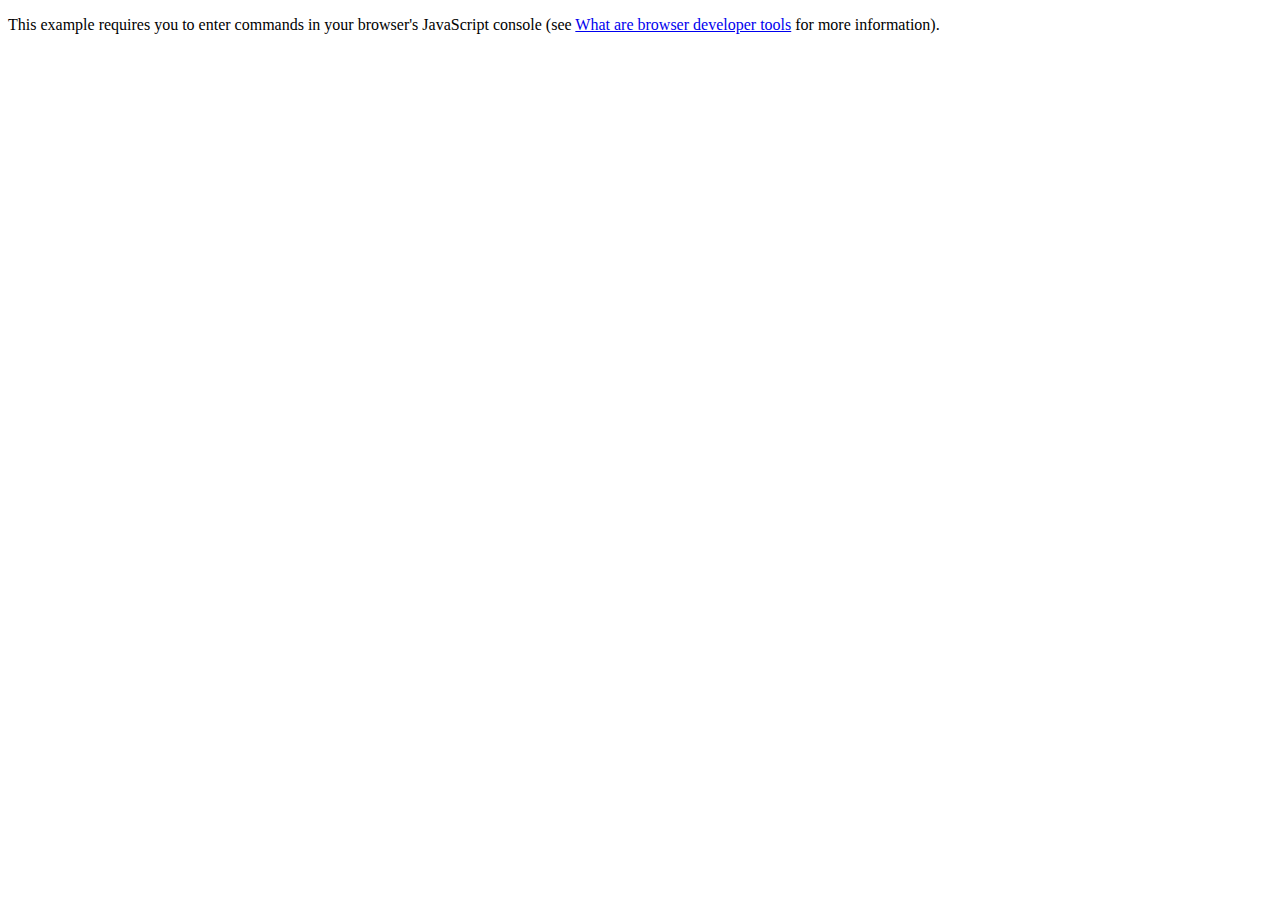
<file: OOP_JAVASCRIPT/oojs.html>
<!DOCTYPE html>
<html lang="en-US">
  <head>
    <meta charset="utf-8">
    <meta name="viewport" content="width=device-width">
    <title>Object-oriented JavaScript example</title>
  </head>

  <body>
    <p>This example requires you to enter commands in your browser's JavaScript console (see <a href="https://developer.mozilla.org/en-US/docs/Learn/Common_questions/What_are_browser_developer_tools">What are browser developer tools</a> for more information).</p>
    
    <script>

    </script>
  </body>

</html>
</file>
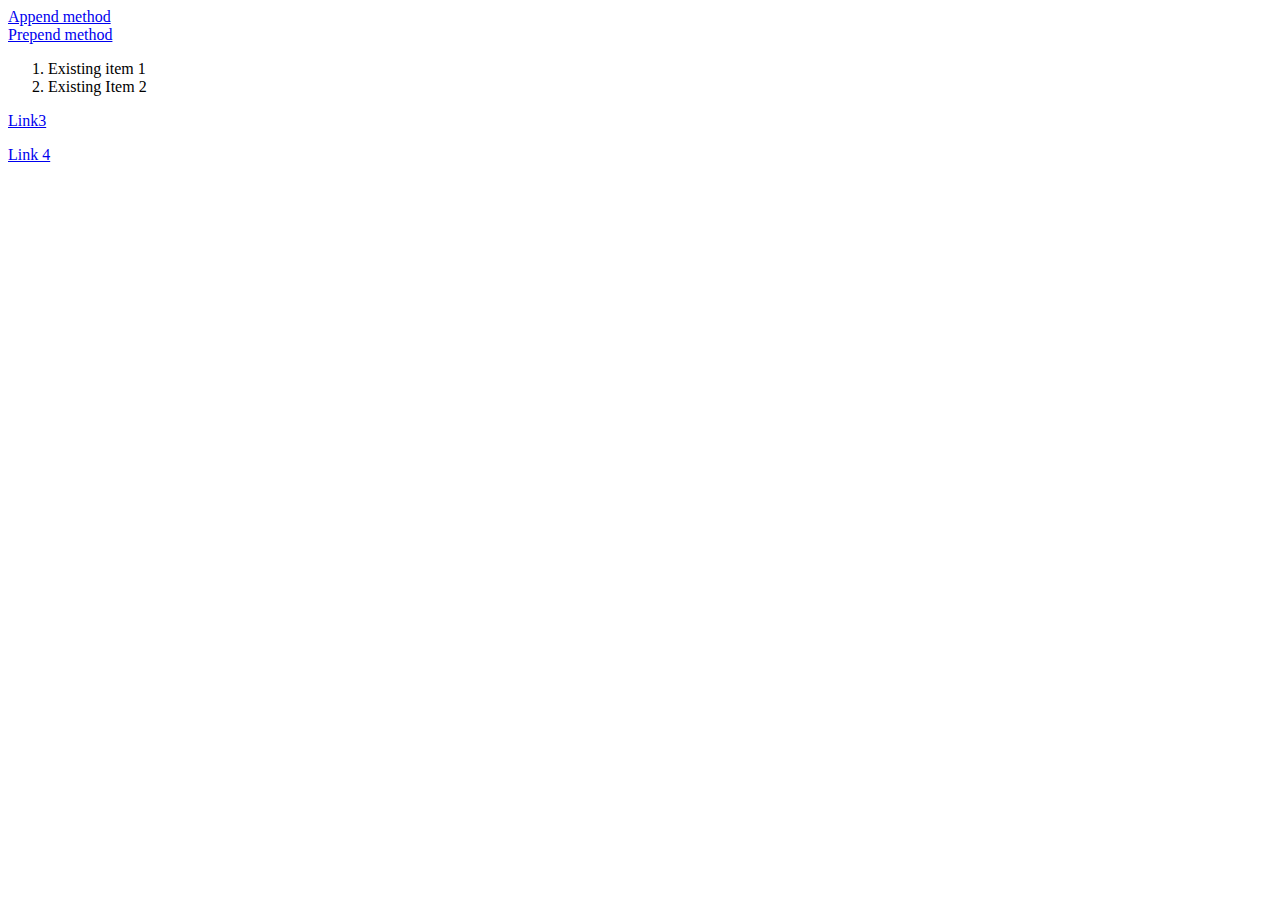
<file: 0x15-javascript-web_jquery/JQUERY_PRACTICE/append_and_prepend.html>
<!doctype html>

<html>
	<head>
		<meta charset="UTF-8">
		<script src="https://code.jquery.com/jquery-3.2.1.min.js"></script>
		<title>append and prepend methods</title>
	</head>

	<body>
		<!--
			Adding new stuff to existing elements is very easy with jQuery.
			There are methods for appending or prepending.
			These methods take HTML in string format.
				DOM Elements and jQuery objects as parameters.
			How to use append and prepend to insert new elements in a list:
		-->
		<a href="javascript:void(0);" onclick="$('#olTestList1').append('<li>Appended Item</li>')">Append method</a><br />
		<a href="javascript:void(0);" onclick="$('#olTestList1').prepend('<li>Prepended Item</li>')">Prepend method</a><br />

		<ol id="olTestList1">
			<li>Existing item 1</li>
			<li>Existing Item 2</li>
		</ol>

		<!--
			We could have generated the items to add to the list with jQuery,
			Or created them with regular js code and DOM elements.
			Both append and prepend take an infinite amount of new elements as parameters.
		-->

		<a href="javascript:void(0);" onclick="AppendItemsToList()">Link3</a><br />

		<ol id="olTestList2"></ol>

		<script type="text/javascript">
			function AppendItemsToList() {
					const item1 = $("<li></li>").html("<b>Item 1</b>");
					const item2 = "<li>Item 2</li>";
					const item3 = document.createElement("li");
					item3.innerHTML= "Item 3";

					$("#olTestList2").append(item1, item2, item3);
				}
		</script>

		<!--
			appendTo() and prependTo(): these are variations of append() and prepend()

			They do pretty much the same, but they do it the other way around,
			so instead of calling them on the elements you wish to append/prepend to,
			with a parameter of what is to be appended/prepended, you do the exact opposite.
		-->
		<a href="javascript:void(0);" onclick="PrependItemsToList()">Link 4</a><br />
		<ol id="olTestList3"></ol>

		<script type="text/javascript">
			function PrependItemsToList() {
					const my_item = $("<li></li>").text("prepend() Item ");
					$("#olTestList3").prepend(my_item);

					const my_item2 = $("<li></li>").text("prependTo() item");
					my_item2.prependTo($("#olTestList3"));
				}

		</script>

	</body>
</html>
</file>
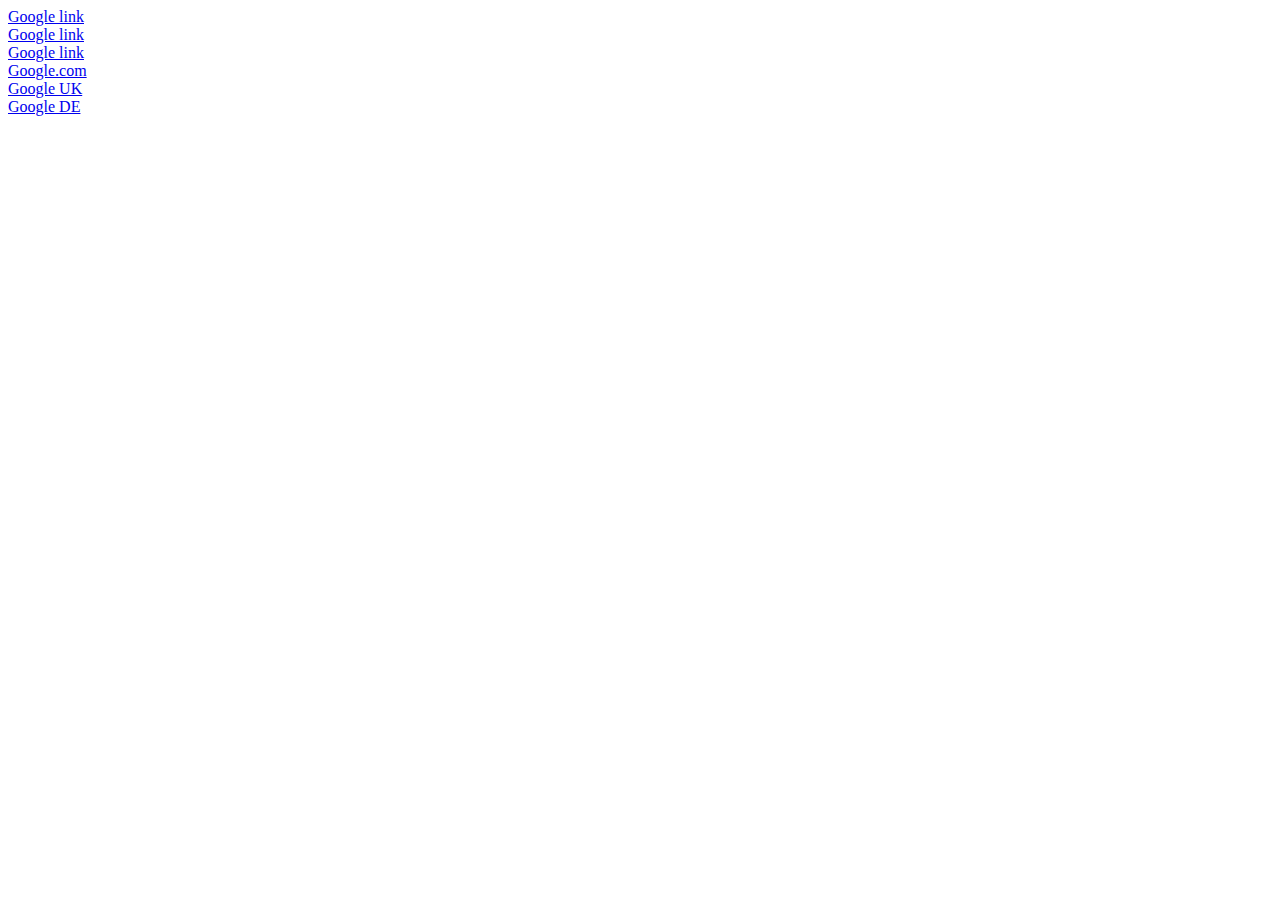
<file: 0x15-javascript-web_jquery/JQUERY_PRACTICE/get_and_set_attributes.html>
<!DOCTYPE html>

<html>
	<head>
		<meta charset="UTF-8">
		<title>Getting and setting attributes using attr() method</title>
		<script src="https://code.jquery.com/jquery-3.2.1.min.js"></script>
	</head>

	<body>
		<!--
			Changing one or more attributes of an element is easy.
			Use the attr()
			Takes one parameter in its simplest form.
				the name of the attribute we wish to get or change.
		-->
		<a href="http://www.google.com" id="aGoogle1">Google link</a><br />
		<a href="http://www.google.com" id="aGoogle2">Google link</a><br />
		<a href="http://www.google.com" id="aGoogle3">Google link</a><br />

		<a href="http://www.google.com/" class="google">Google.com</a><br />
		<a href="http://www.google.co.uk/" class="google">Google UK</a><br />
		<a href="http://www.google.de/" class="google">Google DE</a><br />

		<script type="text/javascript">
			$(function()
			{
					// we get the value of the "href" attribute of our link
					// and then show it to the user
					alert($("#aGoogle1").attr("href"));
			});

			$(function()
			{
				// This will change the link to point to the British version of Google.
				$("#aGoogle2").attr("href", "http://www.google.co.uk");
			});

			/*
		         * attr() method can also take a map of name/value pairs,
		         * for setting multiple attributes at the same time.
		         * Here we set both the href and the title attributes simultaneously
		         */
			$(function()
			{
				$("#aGoogle3").attr(
						{
						"href": "http://www.google.co.uk",
						"title": "Google.co.uk"
						});
			});

			/*
		         * attr() also supports the special overload.
		         * By receiving a callback function as a parameter.
		         * This function allows you to access the index of the elements selected,
		         * and the existing attribute value.
		         */
			$(function()
			{
				$("a.google").attr("href", function(index, oldValue) {
							console.log(`Index of the current element: ${index}. href old value is: ${oldValue}.`);
							return oldValue + "imghp?tab=wi"});
			});
		</script>
	</body>
</html>
</file>
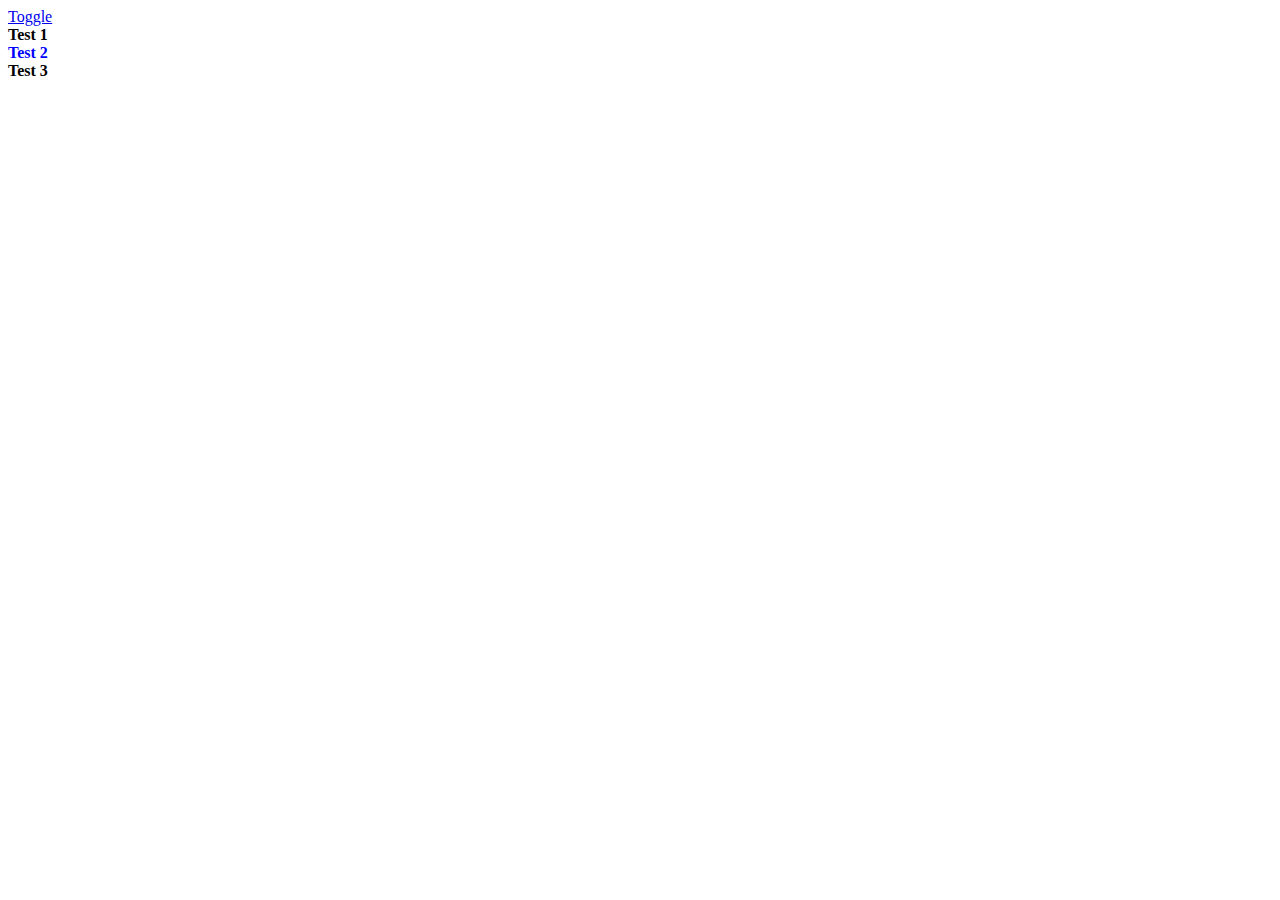
<file: 0x15-javascript-web_jquery/JQUERY_PRACTICE/get_and_set_css_classes.html>
<!doctype html>

<html lang="en">

	<head>
		<meta charset="UTF-8">
		<title>Getting and setting css classes</title>
		<script src="https://code.jquery.com/jquery-3.2.1.min.js"></script>
		<link rel="stylesheet" href="my_style.css">
	</head>

	<body>
		<!--
			it's equally easy to manipulate the CSS of elements.
			jquery makes it easy to change the style attr using the css method,
			and classes of an element, using different methods.
		
			The class attr takes one or several class names.
			which may, or may not refer to a css class defined in your stylesheet.
			usually it does.
			you may add class names to elements so you can easily reach them from jquery
			This is because jquery provides support for reaching elements based on their class name.

			CLASS RELATED METHODS:
			hasClass() -> checks if one or several elements already has a specific class defined,
			addClass(), which simply adds a class name to one or several elements.
			removeClass().
		
		<a href="javascript:void(0);" onclick="ToggleClass(this);">Toggle class</a>
		-->
		<a href="javascript:void(0);" onclick="($this).toggleClass('bold');">Toggle</a>

		<div id="divTestArea1">
			<span>Test 1</span><br />
			<div>Test 2</div>
			<b>Test 3</b><br />
		</div>
		<script type="text/javascript">
			/*
			 * When the link is clicked, we send the link itself (this)
		         * as a parameter to the ToggleClass() method that we have defined.
		         * In it, we check if the sender already has the "bold" class.
		         * if it has, we remove it, otherwise we add it.
		         * This is a pretty common thing to do,
		         * so obviously the jQuery people didn't want us to write an entire three lines of code to it.
		         * That's why they implemented the toggleClass() method,
		         * with which we can turn our entire example here into a single line of code:
				check anchor element above.
			function ToggleClass(sender) {
				if($(sender).hasClass("bold")) {
					$(sender).removeClass("bold")
							}
				else
					$(sender).addClass("bold)"
			}
		        */

			//we can select multiple elements, where we can add or remove multiple classes as well

			$(function() {
				$("#divTestArea1 span, #divTestArea1 b").addClass("bold");
				$("#divTestArea1 div").addClass("bold blue");
			});



		</script>
	<body>
</html>
</file>
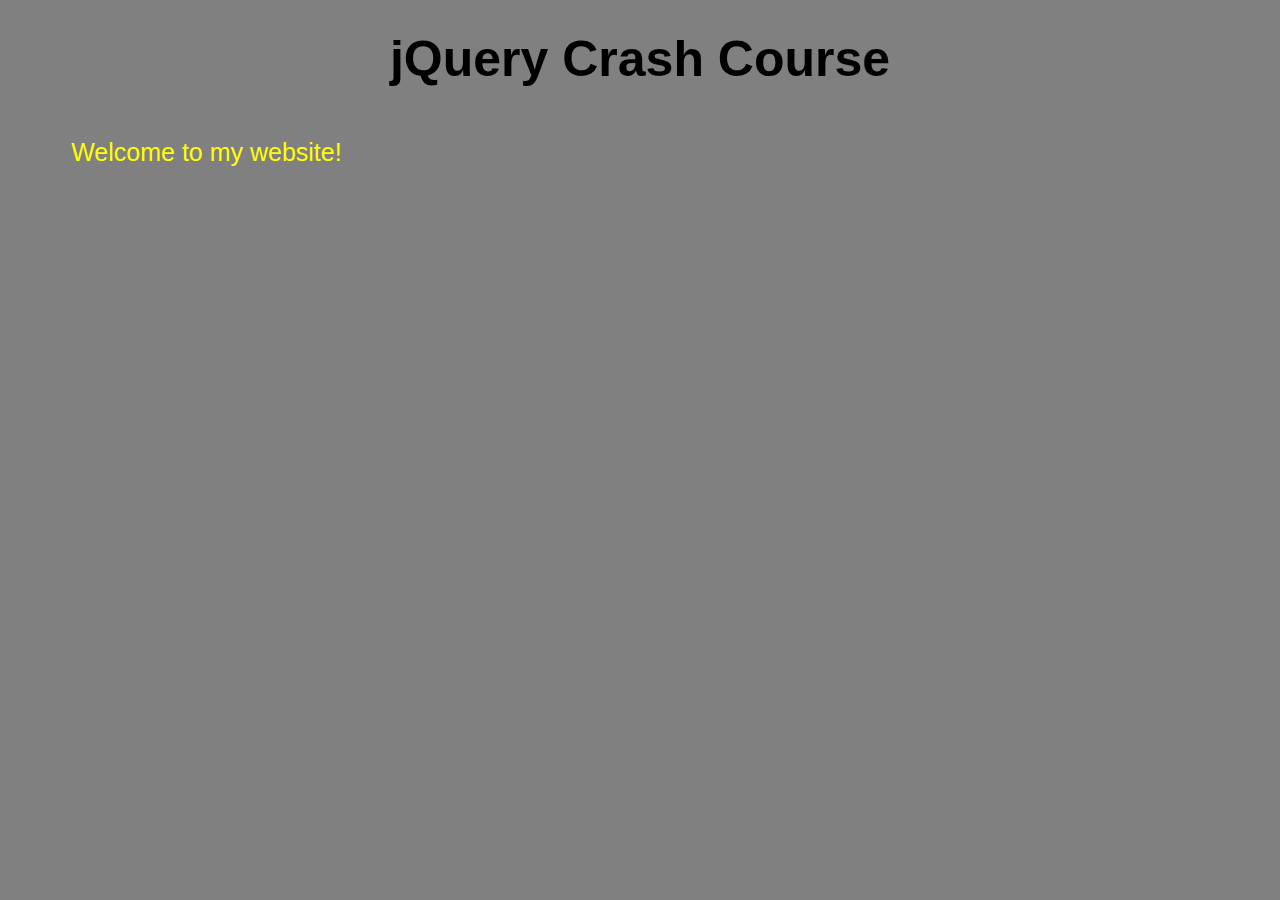
<file: 0x15-javascript-web_jquery/JQUERY_PRACTICE/inde1.html>
<!doctype html>
<html>
	<head>
		<title>J QUERY CRASH COURSE|SELECTORS</title>
		<!-- Include JQUERY USING CDN-->
		<script src="https://code.jquery.com/jquery-3.2.1.min.js"></script>

		<!--
			Create a function...
			which shd be fired as soon as the doc is ready for DOM Manipulation.
		-->
		<script src="hello.js"></script>
	</head>
	<style>
 	body {
		font-size: 25px;
		font-family: arial;
		background: grey;
		line-height: 2.0em;
	}

	#container{
		width: 90%;
		margin: auto;
		padding: 10px;
	}
	header {
		text-align: center;
	}
	</style>
	
	<body>
		<header>
			<h1>jQuery Crash Course</h1>
		</header>

		<div id="container">
			Welcome!
		</div>

	</body>


</html>
</file>
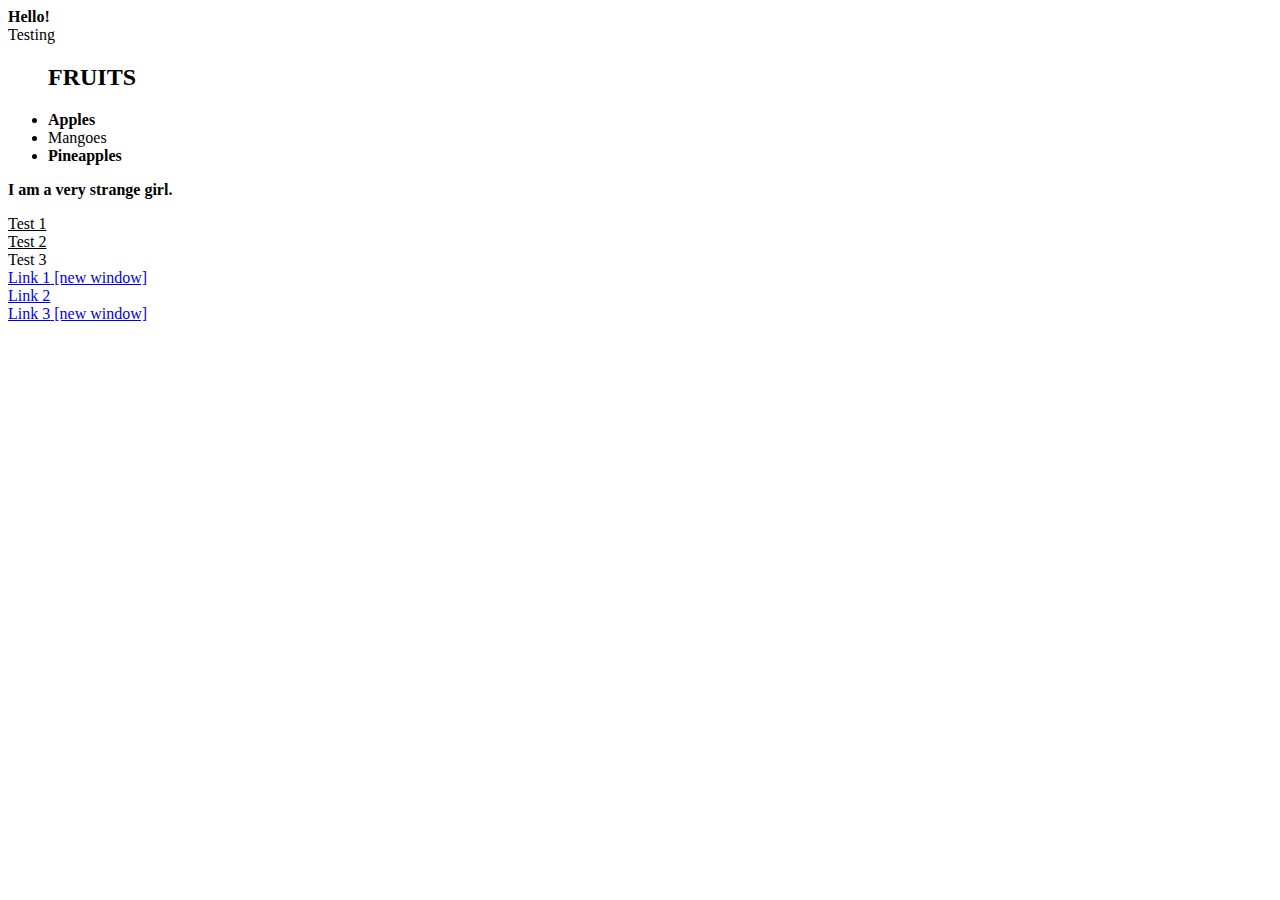
<file: 0x15-javascript-web_jquery/JQUERY_PRACTICE/my_index.html>
<!doctype html>
<html>
	<head>
		<script src="https://code.jquery.com/jquery-3.2.1.min.js"></script>
		<script src="id_class_selectors.js"></script>
		<script type="text/javascript" src="using_attributes.js"></script>
	</head>
	
	<body>
		<header><b>Hello!</b></header>
		<div id="test">My name is Alicia</div>

		<ul>
			<h2>FRUITS</h2>
			<li class="bold">Apples</li>
			<li>Mangoes</li>
			<li class="bold">Pineapples</li>
		</ul>

		<p class="bold">I am a very strange girl.</p>

		<span title="Title 1">Test 1</span></br>
		<span title="Title 3">Test 2</span></br>
		<span>Test 3</span></br>

		<!-- Opens the link in a new window or tab -->
		<a href="http://www.google.com" target="_blank">Link 1</a></br>
		<!-- Opens the link in the same frame or window -->
		<a href="http://www.google.com" target="_self">Link 2</a></br>
		<a href="http://www.google.com" target="_blank">Link 3</a></br>
	</body>

</html>
</file>
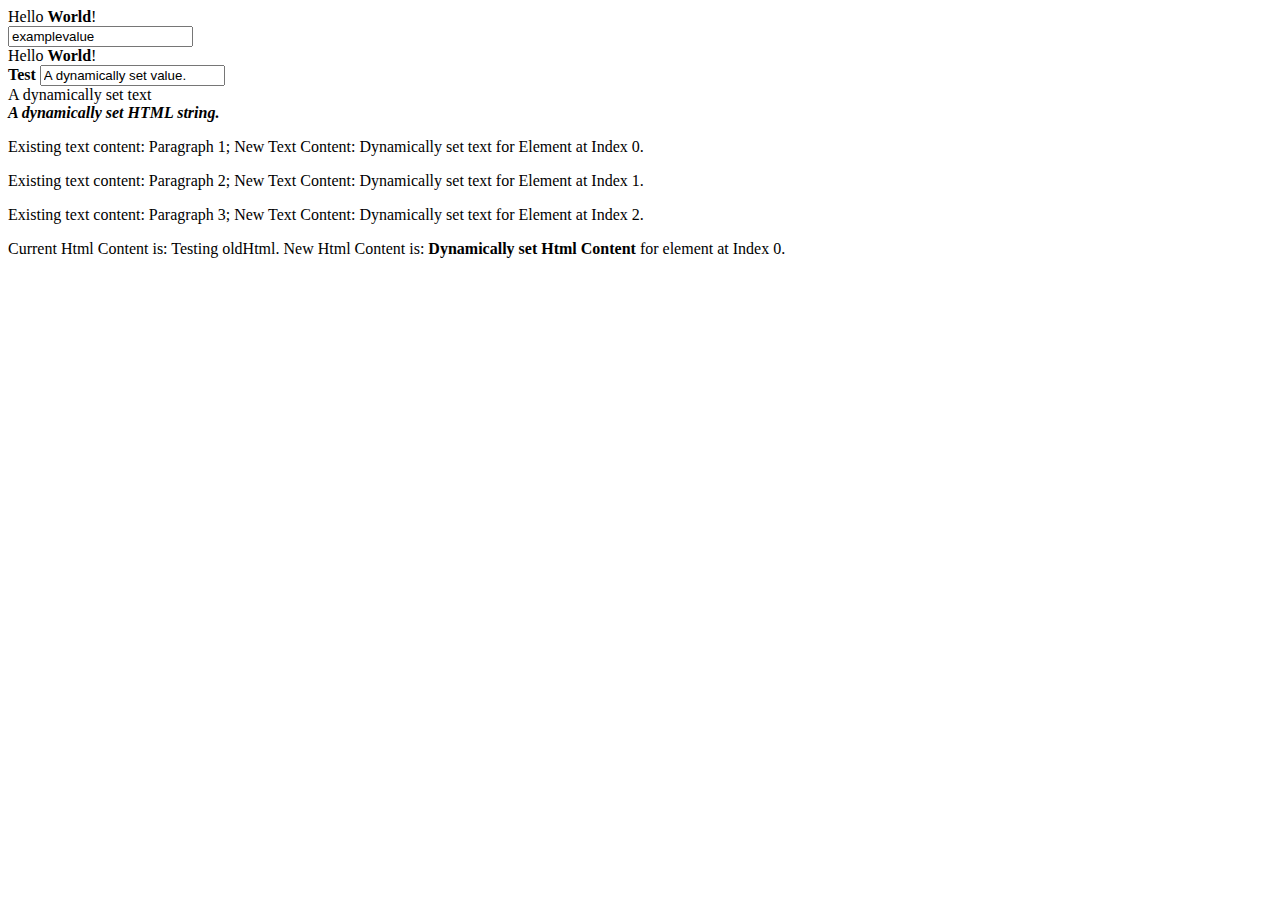
<file: 0x15-javascript-web_jquery/JQUERY_PRACTICE/text_value_html.html>
<!DOCTYPE html>
<HTML lang="en"> 
	<HEAD>
		<META charset="UTF-8">
		<TITLE>TEXT VS VALUE VS HTML</TITLE>
		<SCRIPT src="https://code.jquery.com/jquery-3.2.1.min.js"></SCRIPT>
	</HEAD>

	<BODY>
		<DIV id="exampleText">Hello <b>World</b>!</DIV>
		<INPUT type="text" id="exampleValue" value="examplevalue">
		<DIV id="exampleHtml">Hello <b>World</b>!</DIV>

		<SCRIPT>
			// get text content
			//const text = document.getElementById("exampleText").textContent;
			//console.log(text);

			//const val = document.getElementById("exampleValue").value;
			//console.log(val);

			//const innerHTML = document.getElementById("exampleHtml").innerHTML;
			//console.log(innerHTML);
		</SCRIPT>

		<DIV id="divTest">
			<b>Test</b>
			<input type="text" id="txtTest" name="txtTest" value="Input Field">
		</DIV>

		<DIV id="divText"></DIV>
		<DIV id="divHtml"></DIV>

		<P>Paragraph 1</P>
		<P>Paragraph 2</P>
		<P>Paragraph 3</P>

		<DIV id="testhtml">Testing oldHtml</DIV>
		
		
		<SCRIPT type="text/javascript">
			$(function()
			{
				alert("Text: " + $("#divTest").text());
				console.log($("#divTest").text());
				alert("HTML: " + $("#divTest").html());
				alert("VALUE: " + $("#divTest").val());
			});

			$(function()
			{
				alert("Text: " + $("#txtTest").text());
				alert("HTML: " + $("#txtTest").html());
				alert("Value: " + $("#txtTest").val());

			});

			// To set these properties using the above jQuery methods, you pass an extra parameter.
			$(function()
			{
				$("#divText").text("A dynamically set text");
				$("#divHtml").html("<b><i>A dynamically set HTML string.</i></b>");
				$("#txtTest").val("A dynamically set value.");
			});

			// These three functions comes with one overload more,
			// where you specify a callback function as the first and only parameter.
			// This callback function will be called with two parameters by jQuery:
			// 	the index of the current element in the list of elements selected,
			//	the existing value, before it's replaced with a new value.
			// then return the string that you wish to use as the new value from the function

			// Explanation
			//1.jQuery Initialization:
			//	The $(function() {...}) syntax is a shorthand for $(document).ready(function() {...}).
			//	This ensures that the script runs after the DOM is fully loaded.
			// 2. Selecting <p> Elements: The $("p") selector targets all <p> elements in the document.
			// 3. text Method with Callback:
			//	The text method is called on the selected <p> elements.
			//	When a function is passed to the text method,
			//	jQuery will execute this function for each matched element.
			//	The function takes two parameters:
			//		index: The zero-based index of the element in the jQuery collection.
			//		oldText: The current text content of the element.
			// For each <p> element, the function returns a new string that includes:
			//		"Existing text: " + oldText: The existing text content of the element.
			//		". New text: A dynamically set text (#" + index + ")":
			//			A new text string that includes the index of the element

			$(function()
			{
				$("p").text(function(index, oldText) 
					{
						return "Existing text content: " + oldText + "; " + "New Text Content: Dynamically set text for " + "Element at Index " + index + "."
					});
			
				$("#testhtml").html(function(index, oldHtml) {
						return "Current Html Content is: " + oldHtml + ". " + "New Html Content is: <B>Dynamically set Html Content</B> for element at Index " + index + "."
					});
			});

		</SCRIPT>
	</BODY>
</HTML>
</file>
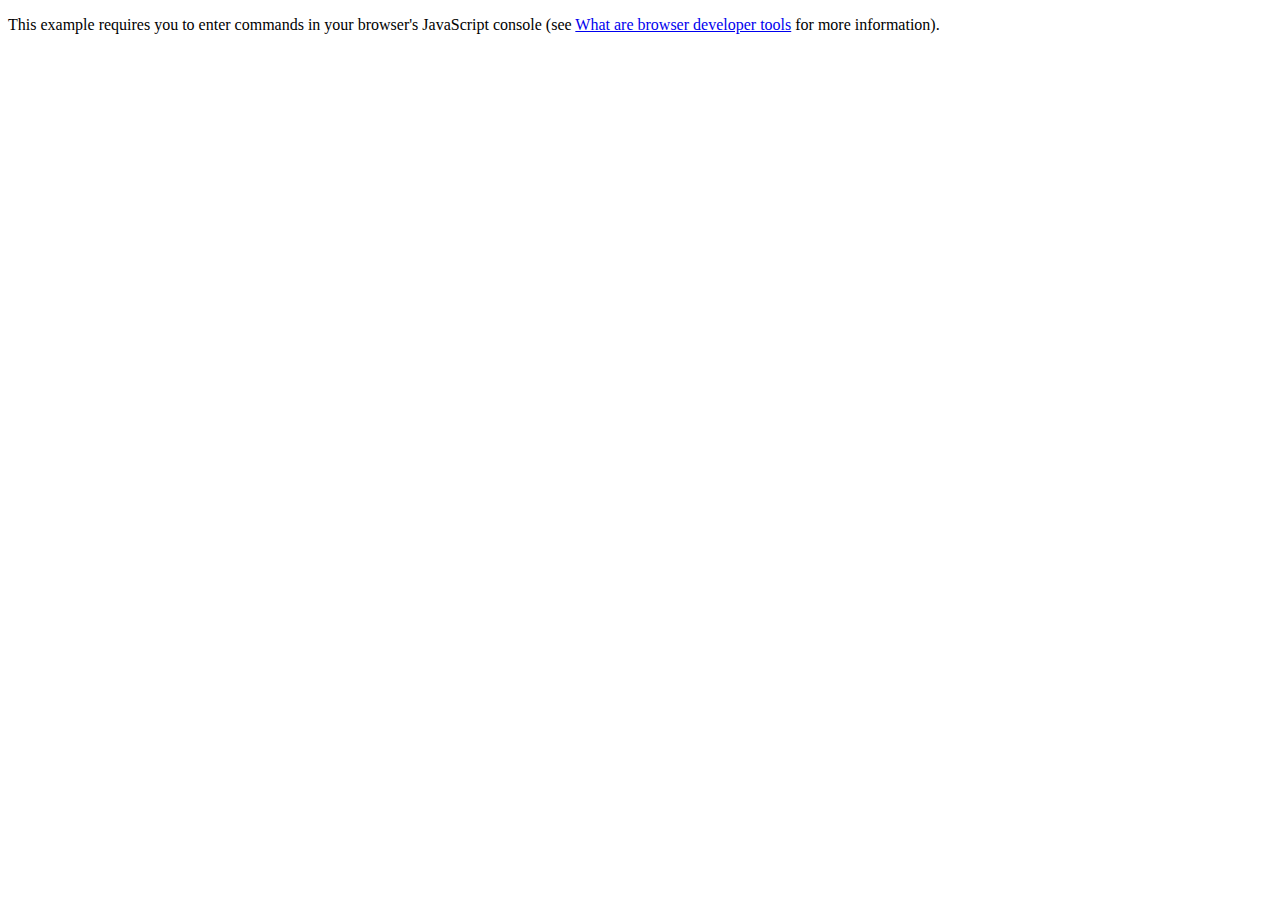
<file: JAVASCRIPT/JS_OBJECT_BASICS/ooojs.html>
<!DOCTYPE html>
<html lang="en-US">
  <head>
    <meta charset="utf-8">
    <meta name="viewport" content="width=device-width">
    <title>Object-oriented JavaScript example</title>
  </head>

  <body>
    <p>This example requires you to enter commands in your browser's JavaScript console (see <a href="https://developer.mozilla.org/en-US/docs/Learn/Common_questions/What_are_browser_developer_tools">What are browser developer tools</a> for more information).</p>
    
    <script>
	    const Person = {
				name: ["Bob", "Smith"],
				age: 32,
				bio: function () {
						    console.log(`${this.name[0]} ${this.name[1]} is ${this.age} years old.`);
					    },
				introduceSelf: function () {
						    console.log(`Hi, I am ${this.name[0]}`);
					    },
				
			};

    </script>
  </body>

</html>
</file>
<file: 0x15-javascript-web_jquery/JQUERY_PRACTICE/my_style.css>
.bold {
	font-weight: bold;
}

.blue {
	color: blue;
}
</file>
